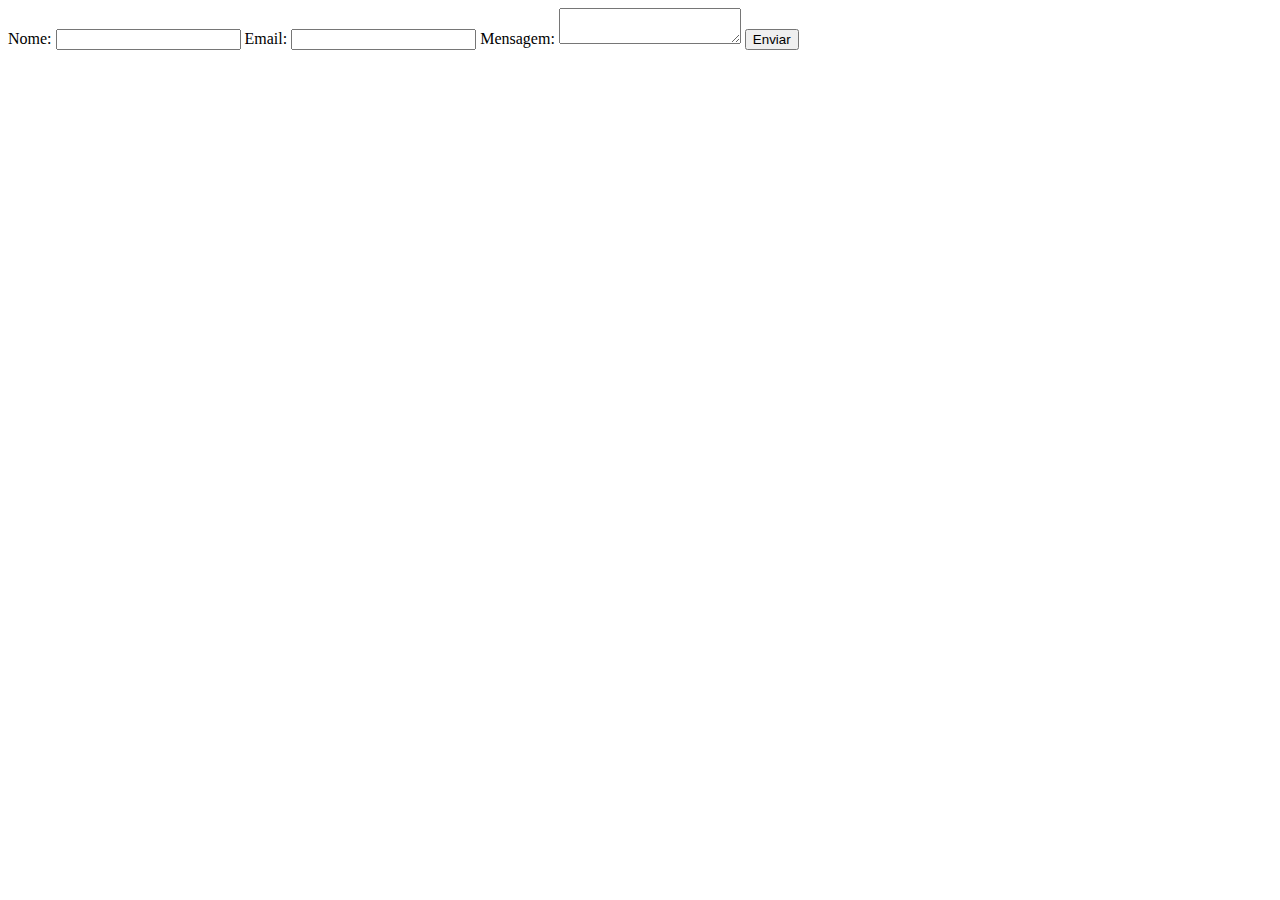
<file: exercicios_DOM/index.html>
<!DOCTYPE html>
<html lang="en">
  <head>
    <meta charset="UTF-8" />
    <meta name="viewport" content="width=device-width, initial-scale=1.0" />
    <title>DOM</title>
    
  </head>
  <body>
    <!-- <button type="button">Elementos</button>
    <p id="teste">Teste</p>
    <button type="button">Primeiro</button>
    <div class="container">
      <h1><time>00:00:00</time></h1>
      <button id="start">Start</button>
      <button id="stop">Stop</button>
      <button id="reset">Reset</button> -->


     <!-- // exercicio events DOM --> 
    <!-- <button onclick="console.log('clicked')"> Click</button>

    <button onload="console.log('loaded')"> Load </button>

    <button onmouseover="mostrarMensagem();"> Cenas</button>
    <script> function mostrarMensagem() {
        console.log('cenas');
    }

    </script> -->



<!-- // resolução  -->

<!-- ligar logs persistentes na consola do browser  -->


<!-- <button onclick="console.log('clicked')">click!</button>

    <form onsubmit="console.log('submit!')" onreset="console.log('reset!')">
      <input
        type="text"
        onchange="console.log('changed!')"
        onfocus="inputFocus()"
        onblur="inputBlur()"
      />
      <button type="submit">submit</button>
      <button type="reset">reset</button>
    </form>

    <button onmouseover="mouseOver()" onmouseout="mouseOut()">hover me!</button>
    <script>
      const mouseOver = () => console.log("mouse over!!");
      const mouseOut = () => console.log("mouse out!!");

      const inputBlur = () => console.log("blur!!");
      const inputFocus = () => console.log("focus!!");
    </script>
 -->


    <!-- <button>Button 1</button>
    <button>Button 2</button>


    <button id="btn"> Button 3</button>
    <button id="btn"> Button 4</button>
 -->



 <!-- exercicio dataform -->

<form id ="formulario">
    <label for="nome">Nome:</label>
    <input type="text" id="nome" name="nome"> 
    
    <label for="email">Email:</label>
    <input type="email" id="email" name="email"> 
    
    <label for="mensagem">Mensagem:</label>
    <textarea id="mensagem" name="mensagem"></textarea> 
    
    <button type="submit">Enviar</button>
</form>







    <script src="script.js"></script>
  </body>
</html>
</file>
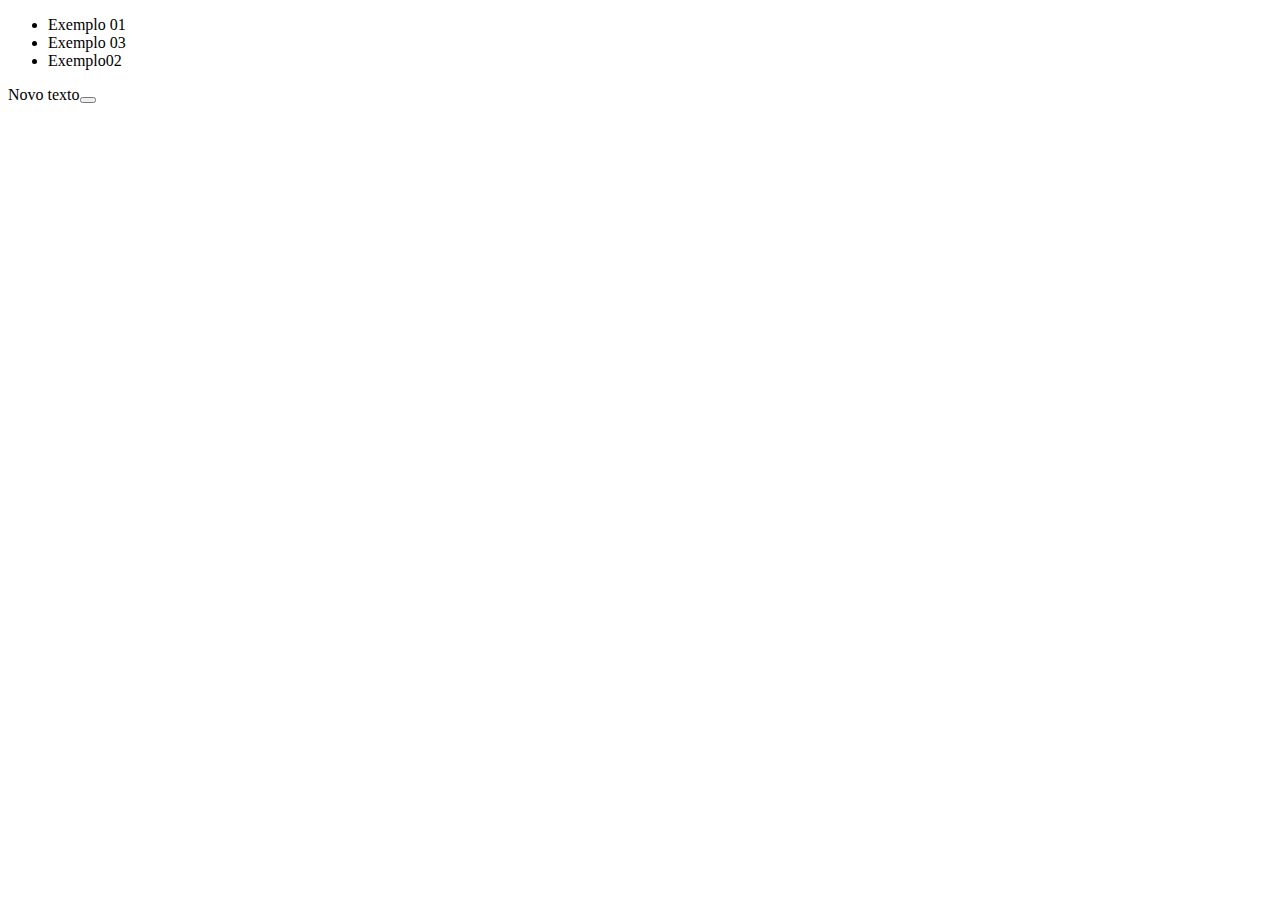
<file: exercicios_DOM_2/index.html>
<!DOCTYPE html>
<html lang="en">
<head>
    <meta charset="UTF-8">
    <meta name="viewport" content="width=device-width, initial-scale=1.0">
    <title>Document</title>
</head>
<body>

    <div id="div"></div>

    <script>

        const container = document.createElement("div");
        document.body.append(container);


        container.innerHTML = `<ul>
            <li>Exemplo 01</li>
            <li>Exemplo02</li> </ul>
            <p>isto é uma div</p>`;


            
        let addNewElement = document.querySelector("li")
        console.log(addNewElement);

        addNewElement.insertAdjacentHTML('beforeend', '<li>Exemplo 03</li>');

        addNewElement.classList.add("teste");

        addNewElement.addEventListener

        let elementToRemove = document.querySelector("p");
        console.log(elementToRemove);
        elementToRemove.remove();


    </script>

<script src="script.js"></script>
</body>
</html>
</file>
